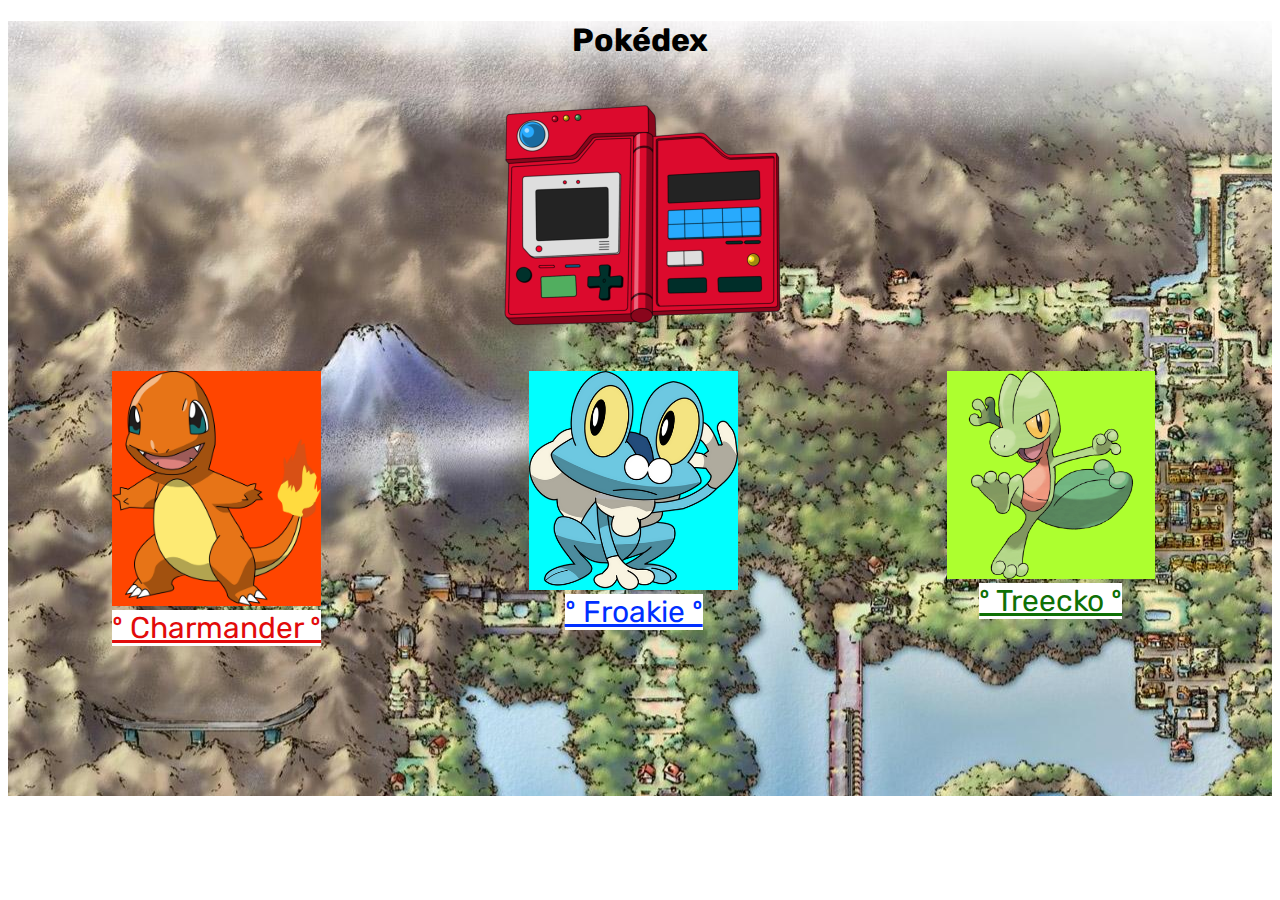
<file: index.html>
<!DOCTYPE html>
<html lang="en">
<head>
    <meta charset="UTF-8">
    <meta name="viewport" content="width=device-width, initial-scale=1.0">
    <link href="./css/index.css" rel="stylesheet" type="text/css">
    <link rel="icon" href="./img/pokeball.png">
    <title>Pokédex</title>
<!--Aquí es donde estará el icono y un enlace al archivo css, además del título -->
</head>
<body>
<div id="kanto" class="medio">
    <h1 class="medio">Pokédex</h1>
    <!--Este es el encabezado-->
    <br>
    <img src="./img/pokedex.png">
    <!--Aquí estará la imagen de la pokédex-->
    <br>
    <br>
    <br>
    <div id="ini">
        <div class="les">
            <a href="./fuego/charmander.html" class="ciales"><img src="./fuego/img/Charmander.jpg" id="f"></a>
            <br>
            <a href="./fuego/charmander.html" id="llama"> º Charmander º </a>
        </div>
        <div class="les">
            <a href="./agua/froakie.html" class="ciales"><img src="./agua/img/Froakie.jpg" id="a"></a>
            <br>
            <a href="./agua/froakie.html" id="gota"> º Froakie º</a>
        </div>
        <div class="les">
            <a href="./planta/treecko.html" class="ciales"><img src="./planta/img/Treecko.jpg" id="p"></a>
            <br>
            <a href="./planta/treecko.html" id="hoja"> º Treecko º</a>
        </div>
    </div>
    <!--Esto de aquí son las fotos de los iniciales, los cuales si los clicas te llevaran a su página, cada imagen tiene el nombre debajo, además están puestos en horizontal -->
</div>
</body>
</html>
</file>
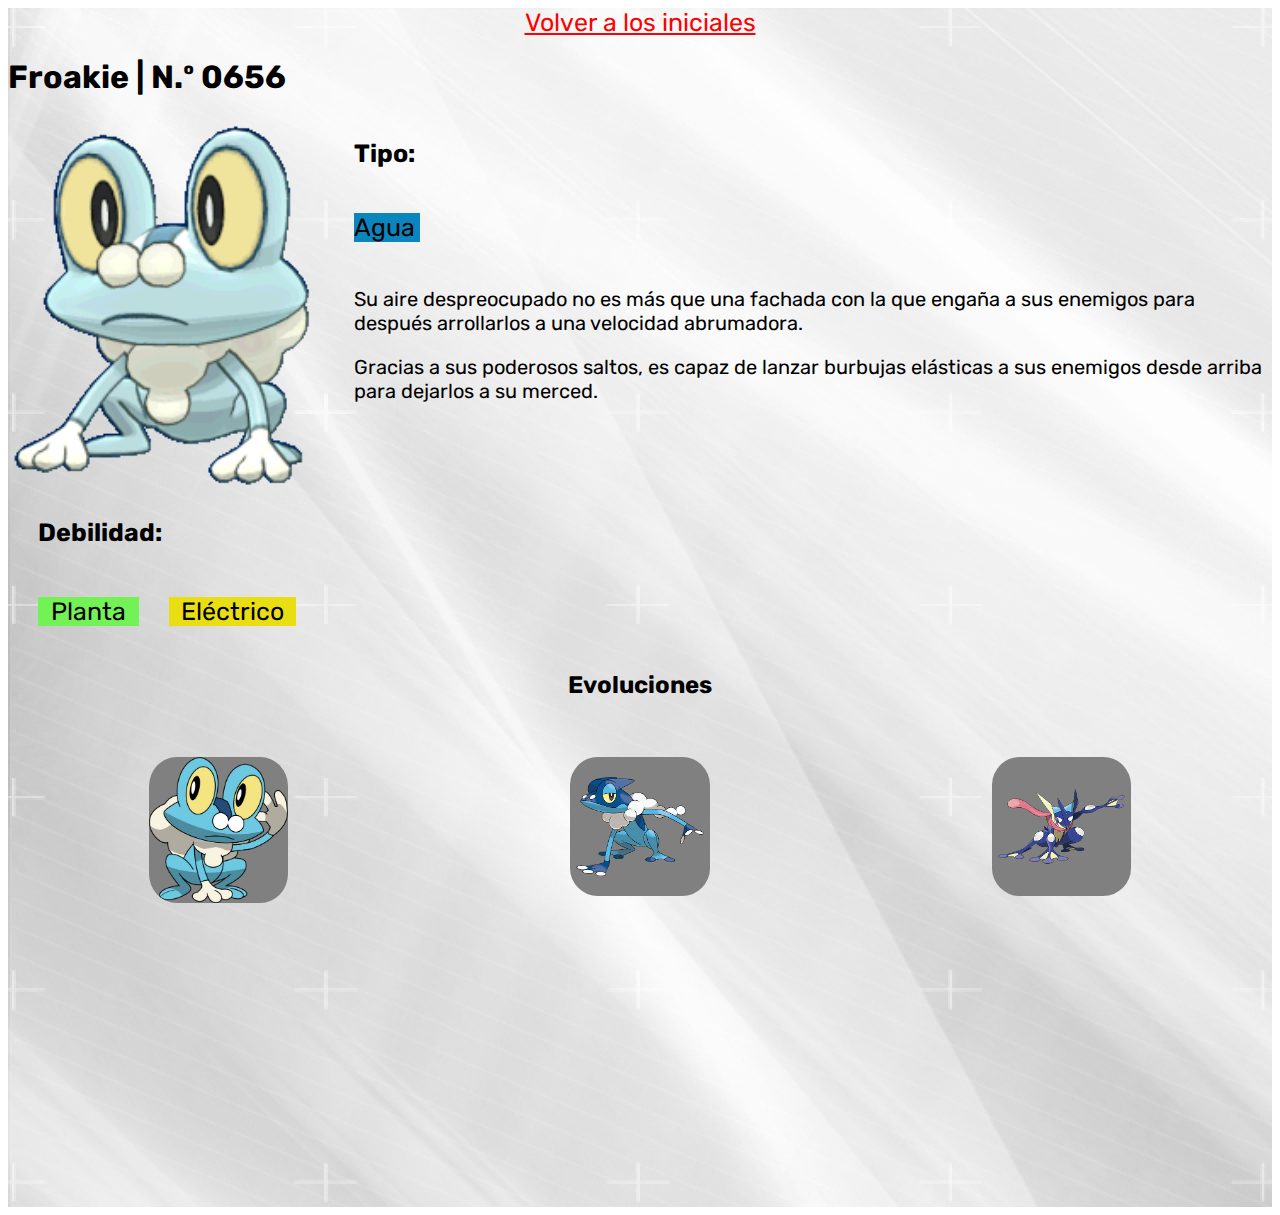
<file: agua/froakie.html>
<!DOCTYPE html>
<html lang="en">
<head>
    <meta charset="UTF-8">
    <meta name="viewport" content="width=device-width, initial-scale=1.0">
    <title>Froakie</title>
    <link href="../css/index.css" rel="stylesheet" type="text/css">
    <link rel="icon" href="../img/pokeball.png">
    <!--Aquí es donde estará el icono y un enlace al archivo css, además del título -->
</head>
<body>
<div class="fon">
    <div class="volver">
        <a href="../index.html" class="vol">Volver a los iniciales</a>
        <!--Esto es un link que te devolverá al índice-->
    </div>
    <h1>Froakie  |  N.º 0656</h1>
    <!--Este es el encabezado-->
    <section id="sec1">
        <img src="./img/Froakie.gif" id="art1">
        <!--Esta es la imagen del inicial-->
        <article id="art2">
            <h2 class="deb">
                Tipo:
            </h2>
            <div class="type">
                <p class="water">
                    Agua
                </p>
            </div>
            <p class="text">
                Su aire despreocupado no es más que una fachada con la que engaña a sus enemigos para después arrollarlos a una velocidad abrumadora.
            </p>
            <p class="text">
                Gracias a sus poderosos saltos, es capaz de lanzar burbujas elásticas a sus enemigos desde arriba para dejarlos a su merced.
            </p>
            <!--Esto de aqui es información del pokémon, la cual esta la imagen a la izquirda y la información a la derecha-->
        </article>
    </section>
    <article class="art3">
        <p class="deb">
            <strong>Debilidad:</strong>
        </p>
        <div class="debi">
            <p class="plant">
                Planta
            </p>
            <p class="zap">
                Eléctrico
            </p>
            <!--Aquí estan sus debilidades, las cuales estan debajo de la información del pokémon-->
        </div>
    </article>
    <h2 class="evo">Evoluciones</h2>
    <br>
    <br>
    <div id="ini">
        <a href="./froakie.html" class="ciales"><img src="./img/Froakie.jpg" class="luciones"></a> 
        <a href="./frogadier.html" class="ciales"><img src="./img/Frogadier.jpg" class="luciones"></a>
        <a href="./greninja.html" class="ciales"><img src="./img/Greninja.jpg" class="luciones"></a>
        <!--Aquí estan las evoluciones, puestas en horizontal-->
    </div>
</div>
</body>
</html>
</file>
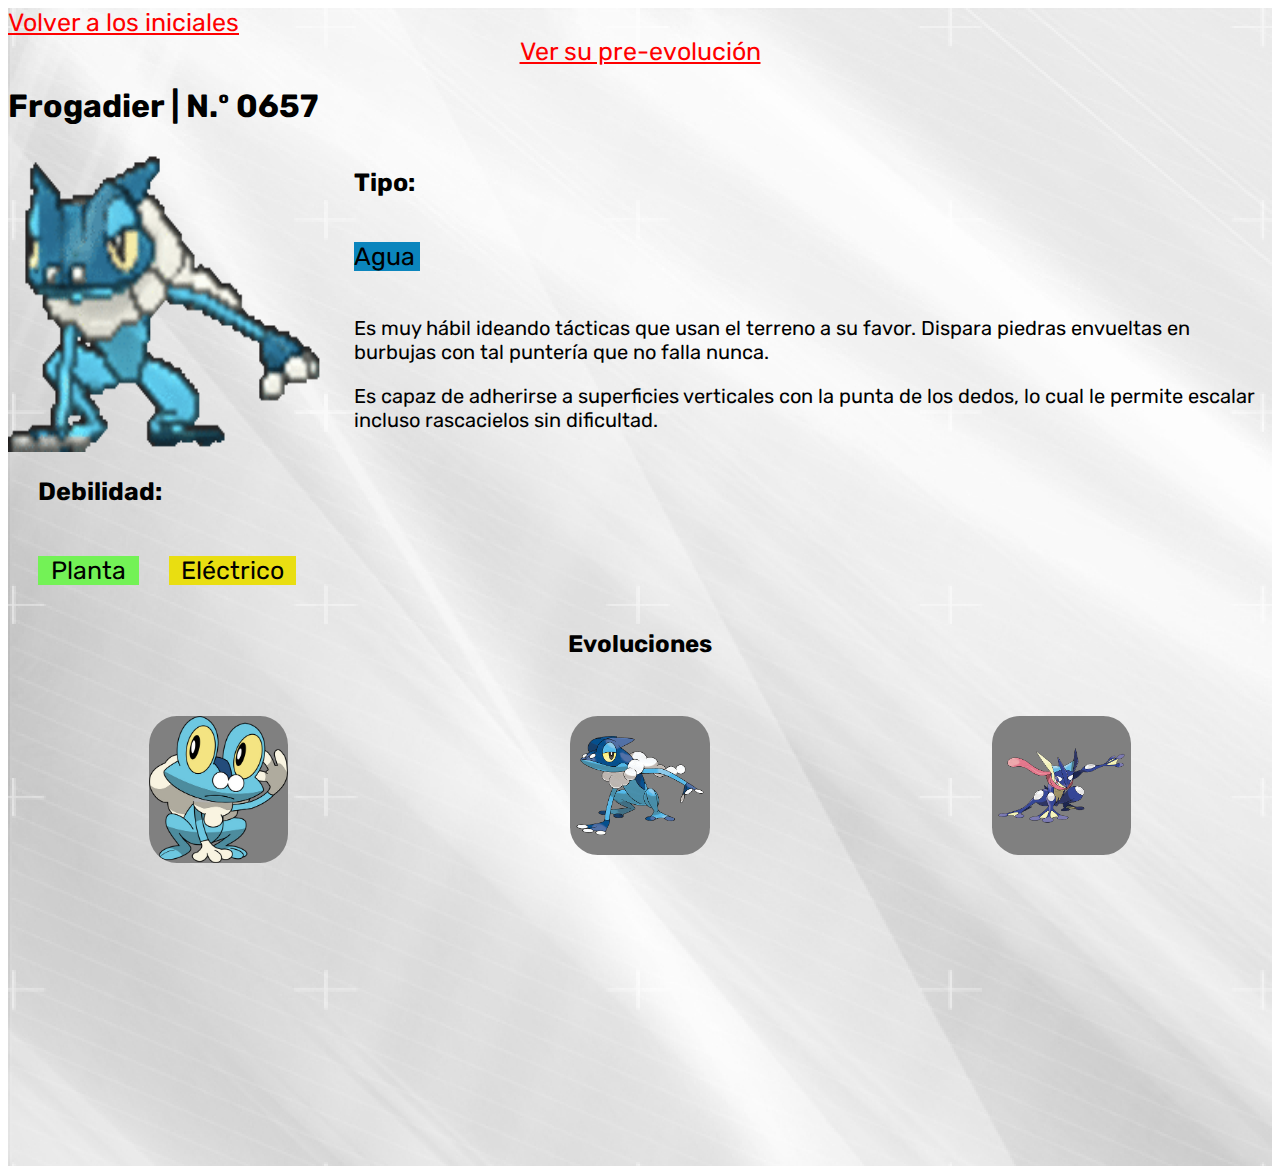
<file: agua/frogadier.html>
<!DOCTYPE html>
<html lang="en">
<head>
    <meta charset="UTF-8">
    <meta name="viewport" content="width=device-width, initial-scale=1.0">
    <title>Frogadier</title>
    <link href="../css/index.css" rel="stylesheet" type="text/css">
    <link rel="icon" href="../img/pokeball.png">
        <!--Aquí es donde estará el icono y un enlace al archivo css, además del título -->

</head>
<body>
<div class="fon">
    <a href="../index.html" class="vol">Volver a los iniciales</a>
        <!--Esto es un link que te devolverá al índice-->
    <div class="volver">
        <a href="./froakie.html" class="vol">Ver su pre-evolución</a>
        <!--Esto es un link que te devolverá a su pre-evolución-->
    </div>
    <h1>Frogadier  |  N.º 0657</h1>
    <!--Este es el encabezado-->
    <section id="sec1">
        <img src="./img/Frogadier.gif" id="art1">
        <!--Esta es la imagen del inicial-->
        <article id="art2">
            <h2 class="deb">
                Tipo:
            </h2>
            <div class="type">
                <p class="water">
                    Agua
                </p>
            </div>
            <p class="text">
                Es muy hábil ideando tácticas que usan el terreno a su favor. Dispara piedras envueltas en burbujas con tal puntería que no falla nunca.
            </p>
            <p class="text">
                Es capaz de adherirse a superficies verticales con la punta de los dedos, lo cual le permite escalar incluso rascacielos sin dificultad.
            </p>
            <!--Esto de aqui es información del pokémon, la cual esta la imagen a la izquirda y la información a la derecha-->
        </article>
    </section>
    <article class="art3">
        <p class="deb">
            <strong>Debilidad:</strong>
        </p>
        <div class="debi">
            <p class="plant">
                Planta
            </p>
            <p class="zap">
                Eléctrico
            </p>
            <!--Aquí estan sus debilidades, las cuales estan debajo de la información del pokémon-->
        </div>
    </article>
    <h2 class="evo">Evoluciones</h2>
    <br>
    <br>
    <div id="ini">
        <a href="./froakie.html" class="ciales"><img src="./img/Froakie.jpg" class="luciones"></a> 
        <a href="./frogadier.html" class="ciales"><img src="./img/Frogadier.jpg" class="luciones"></a>
        <a href="./greninja.html" class="ciales"><img src="./img/Greninja.jpg" class="luciones"></a>
        <!--Aquí estan las evoluciones, puestas en horizontal-->
    </div>
</div>
</body>
</html>
</file>
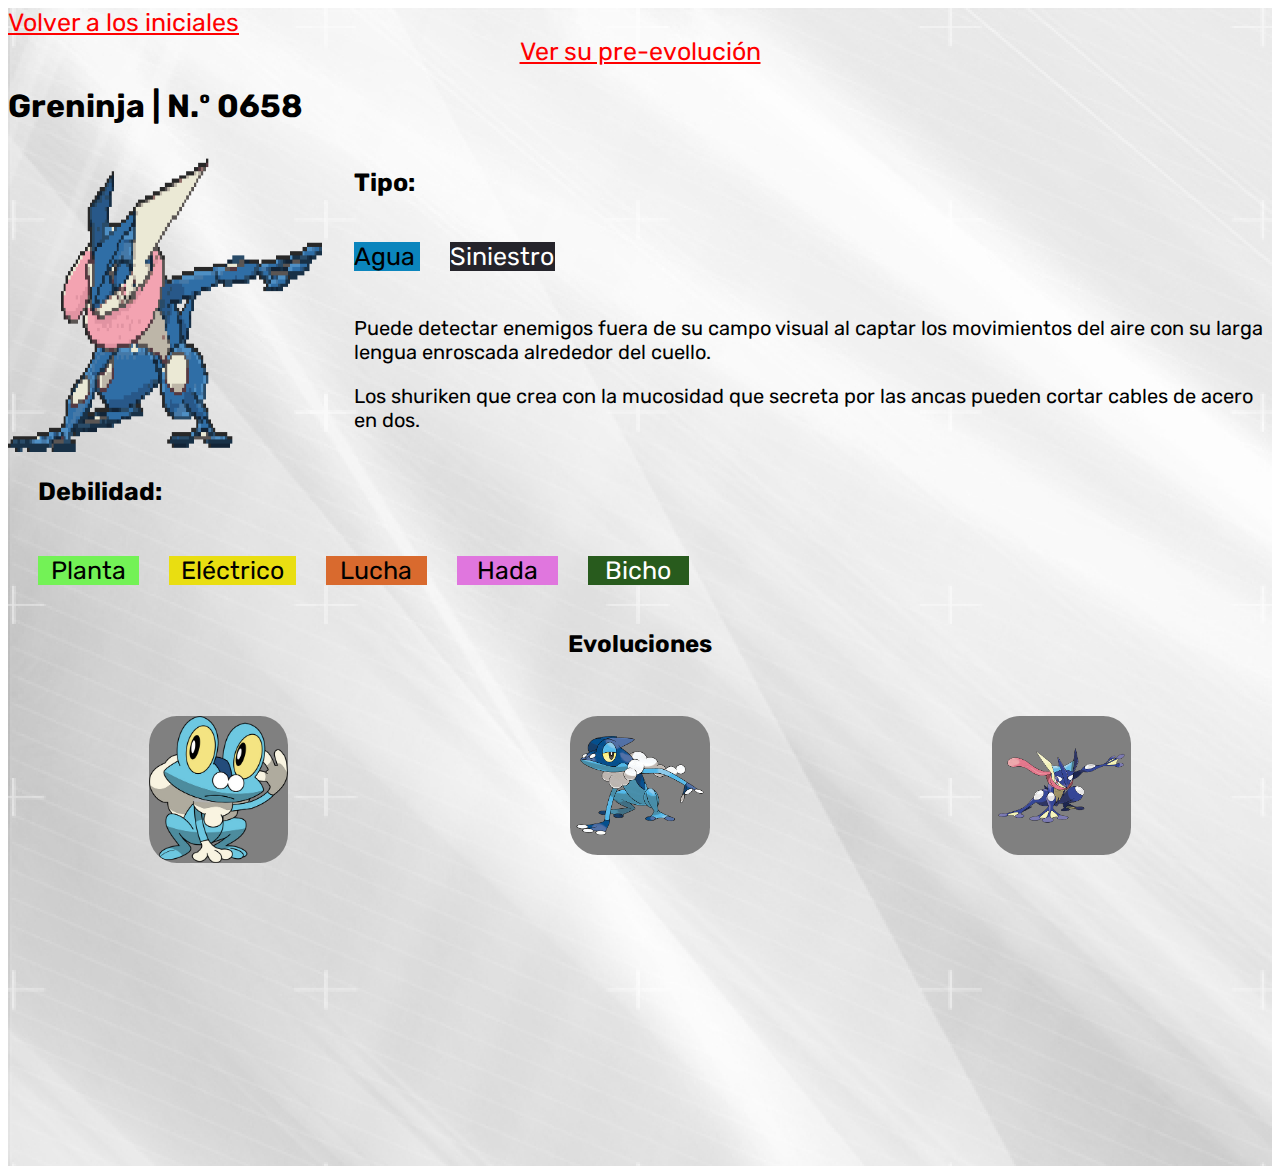
<file: agua/greninja.html>
<!DOCTYPE html>
<html lang="en">
<head>
    <meta charset="UTF-8">
    <meta name="viewport" content="width=device-width, initial-scale=1.0">
    <title>Greninja</title>
    <link href="../css/index.css" rel="stylesheet" type="text/css">
    <link rel="icon" href="../img/pokeball.png">
        <!--Aquí es donde estará el icono y un enlace al archivo css, además del título -->
    </head>
<body>
<div class="fon">
    <a href="../index.html" class="vol">Volver a los iniciales</a>
    <!--Esto es un link que te devolverá al índice-->
    <div class="volver">
        <a href="./frogadier.html" class="vol">Ver su pre-evolución</a>
        <!--Esto es un link que te devolverá a su pre-evolución-->
    </div>
    <h1>Greninja  |  N.º 0658</h1>
    <!--Este es el encabezado-->
    <section id="sec1">
        <img src="./img/Greninja.gif" id="art1">
        <!--Esta es la imagen del inicial-->
        <article id="art2">
            <h2 class="deb">
                Tipo:
            </h2>
            <div class="type">
                <p class="water">
                    Agua
                </p>
                <p class="sine">
                    Siniestro
                </p>
            </div>
            <p class="text">
                Puede detectar enemigos fuera de su campo visual al captar los movimientos del aire con su larga lengua enroscada alrededor del cuello.
            </p>
            <p class="text">
                Los shuriken que crea con la mucosidad que secreta por las ancas pueden cortar cables de acero en dos.
            </p>
            <!--Esto de aqui es información del pokémon, la cual esta la imagen a la izquirda y la información a la derecha-->
        </article>
    </section>
    <article class="art3">
        <p class="deb">
            <strong>Debilidad:</strong>
        </p>
        <div class="debi">
            <p class="plant">
                Planta
            </p>
            <p class="zap">
                Eléctrico
            </p>
            <p class="fight">
                Lucha
            </p>
            <p class="hada">
                Hada
            </p>
            <p class="bicho">
                Bicho
            </p>
            <!--Aquí estan sus debilidades, las cuales estan debajo de la información del pokémon-->
        </div>
    </article>
    <h2 class="evo">Evoluciones</h2>
    <br>
    <br>
    <div id="ini">
        <a href="./froakie.html" class="ciales"><img src="./img/Froakie.jpg" class="luciones"></a> 
        <a href="./frogadier.html" class="ciales"><img src="./img/Frogadier.jpg" class="luciones"></a>
        <a href="./greninja.html" class="ciales"><img src="./img/Greninja.jpg" class="luciones"></a>
        <!--Aquí estan las evoluciones, puestas en horizontal-->
    </div>
</div>
</body>
</html>
</file>
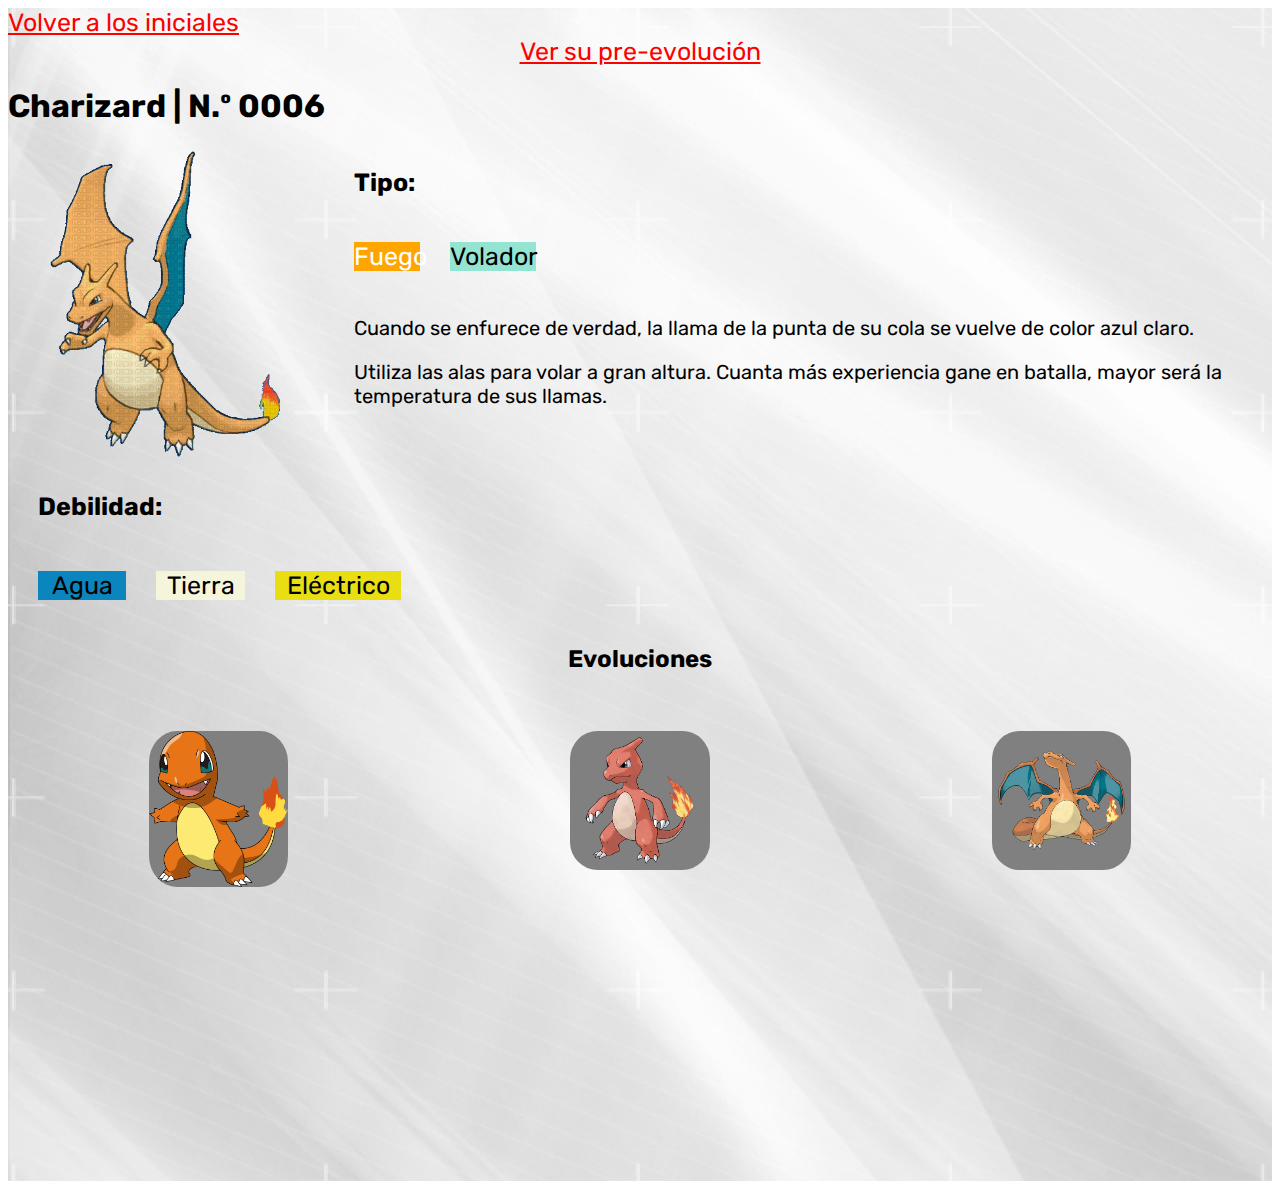
<file: fuego/charizard.html>
<!DOCTYPE html>
<html lang="en">
<head>
    <meta charset="UTF-8">
    <meta name="viewport" content="width=device-width, initial-scale=1.0">
    <title>Charizard</title>
    <link href="../css/index.css" rel="stylesheet" type="text/css">
    <link rel="icon" href="../img/pokeball.png">
        <!--Aquí es donde estará el icono y un enlace al archivo css, además del título -->
        </head>
<body>
<div class="fon">
    <a href="../index.html" class="vol">Volver a los iniciales</a>
    <!--Esto es un link que te devolverá al índice-->
    <div class="volver">
        <a href="./charmeleon.html" class="vol">Ver su pre-evolución</a>
        <!--Esto es un link que te devolverá a su pre-evolución-->
    </div>
    <h1>Charizard  |  N.º 0006</h1>
    <!--Este es el encabezado-->
    <section id="sec1">
        <img src="./img/Charizard.gif" id="art1">
        <!--Esta es la imagen del inicial-->
        <article id="art2">
            <h2 class="deb">
                Tipo:
            </h2>
            <div class="type">
                <p class="fuego">
                    Fuego
                </p>
                <p class="wing">
                    Volador
                </p>
            </div>
            <p class="text">
                Cuando se enfurece de verdad, la llama de la punta de su cola se vuelve de color azul claro.
            </p>
            <p class="text">
                Utiliza las alas para volar a gran altura. Cuanta más experiencia gane en batalla, mayor será la temperatura de sus llamas.
            </p>
            <!--Esto de aqui es información del pokémon, la cual esta la imagen a la izquirda y la información a la derecha-->
        </article>
    </section>
    <article class="art3">
        <p class="deb">
            <strong>Debilidad:</strong>
        </p>
        <div class="debi">
            <p class="water">
                Agua
            </p>
            <p class="tierra">
                Tierra
            </p>
            <p class="zap">
                Eléctrico
            </p>
            <!--Aquí estan sus debilidades, las cuales estan debajo de la información del pokémon-->
        </div>
    </article>
    <h2 class="evo">Evoluciones</h2>
    <br>
    <br>
    <div id="ini">
        <a href="./charmander.html" class="ciales"><img src="./img/Charmander.jpg" class="luciones"></a> 
        <a href="./charmeleon.html" class="ciales"><img src="./img/Charmeleon.jpg" class="luciones"></a>
        <a href="./charizard.html" class="ciales"><img src="./img/Charizard.jpg" class="luciones"></a>
        <!--Aquí estan las evoluciones, puestas en horizontal-->
    </div>
</div>
</body>
</html>
</file>
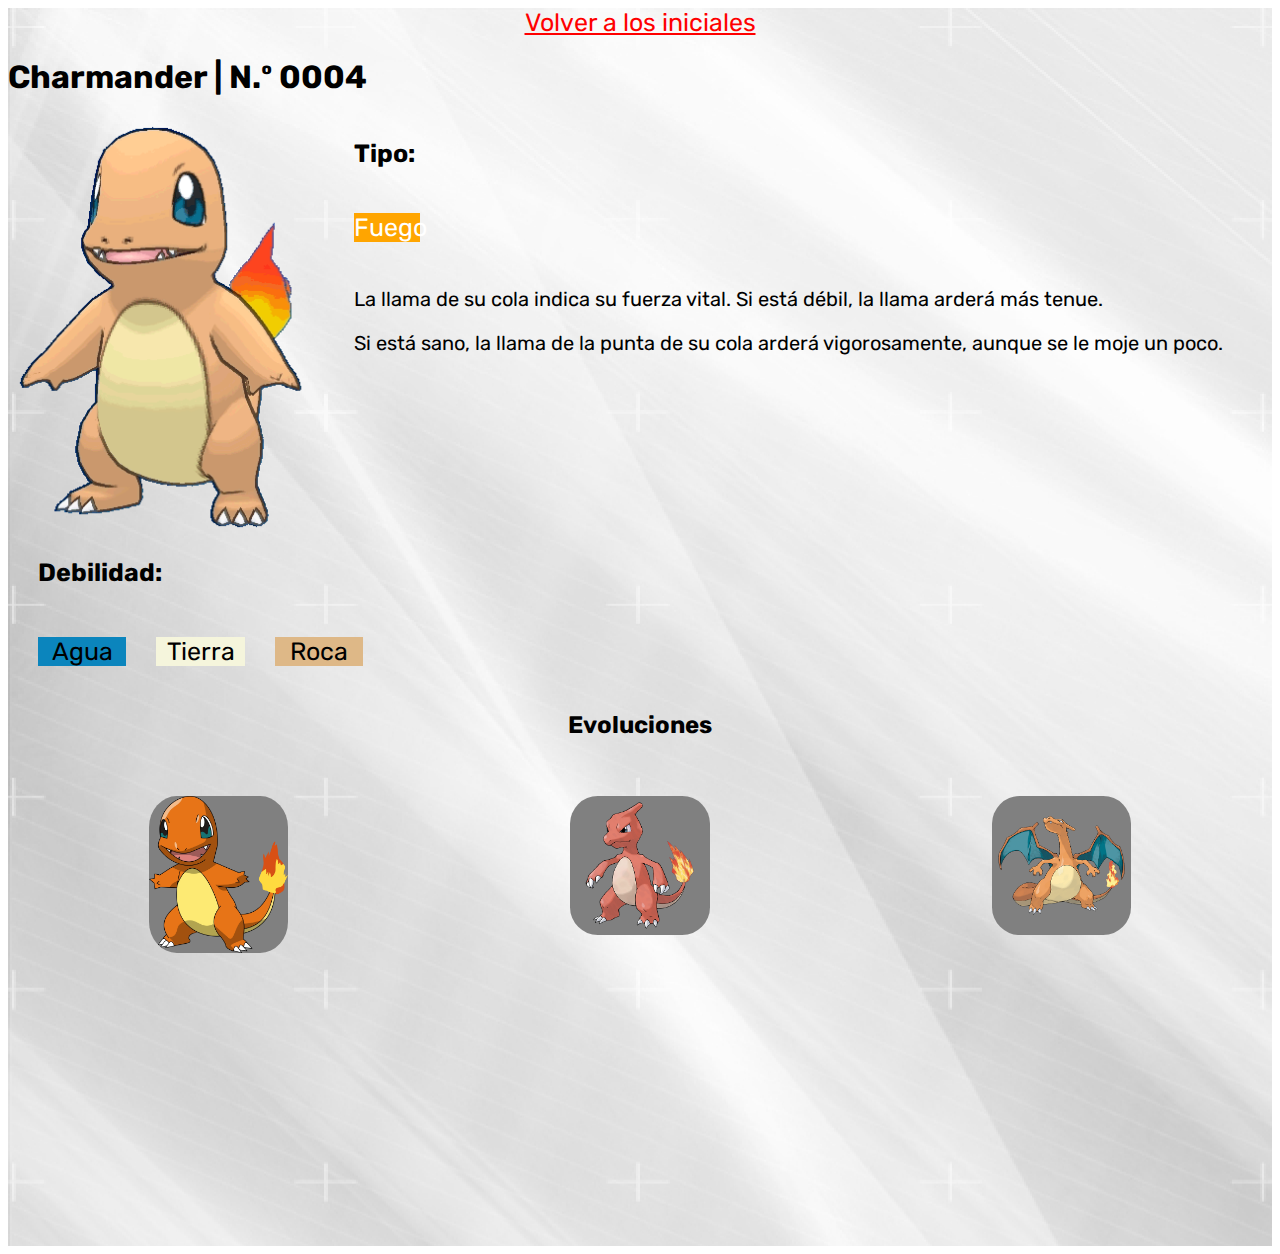
<file: fuego/charmander.html>
<!DOCTYPE html>
<html lang="en">
<head>
    <meta charset="UTF-8">
    <meta name="viewport" content="width=device-width, initial-scale=1.0">
    <title>Charmander</title>
    <link href="../css/index.css" rel="stylesheet" type="text/css">
    <link rel="icon" href="../img/pokeball.png">
        <!--Aquí es donde estará el icono y un enlace al archivo css, además del título -->
    </head>
<body>
<div class="fon">
    <div class="volver">
        <a href="../index.html" class="vol">Volver a los iniciales</a>
    <!--Esto es un link que te devolverá al índice-->
</div>
    <h1>Charmander  |  N.º 0004</h1>
    <!--Este es el encabezado-->
    <section id="sec1">
        <img src="./img/Charmander.gif" id="art1">
        <!--Esta es la imagen del inicial-->
        <article id="art2">
            <h2 class="deb">
                Tipo:
            </h2>
            <div class="type">
                <p class="fuego">
                    Fuego
                </p>
            </div>
            <p class="text">
                La llama de su cola indica su fuerza vital. Si está débil, la llama arderá más tenue.
            </p>
            <p class="text">
                Si está sano, la llama de la punta de su cola arderá vigorosamente, aunque se le moje un poco.
            </p>
            <!--Esto de aqui es información del pokémon, la cual esta la imagen a la izquirda y la información a la derecha-->
        </article>
    </section>
    <article class="art3">
        <p class="deb">
            <strong>Debilidad:</strong>
        </p>
        <div class="debi">
            <p class="water">
                Agua
            </p>
            <p class="tierra">
                Tierra
            </p>
            <p class="rock">
                Roca
            </p>
            <!--Aquí estan sus debilidades, las cuales estan debajo de la información del pokémon-->
        </div>
    </article>
    <h2 class="evo">Evoluciones</h2>
    <br>
    <br>
    <div id="ini">
        <a href="./charmander.html" class="ciales"><img src="./img/Charmander.jpg" class="luciones"></a> 
        <a href="./charmeleon.html" class="ciales"><img src="./img/Charmeleon.jpg" class="luciones"></a>
        <a href="./charizard.html" class="ciales"><img src="./img/Charizard.jpg" class="luciones"></a>
        <!--Aquí estan las evoluciones, puestas en horizontal-->
    </div>
</div>
</body>
</html>
</file>
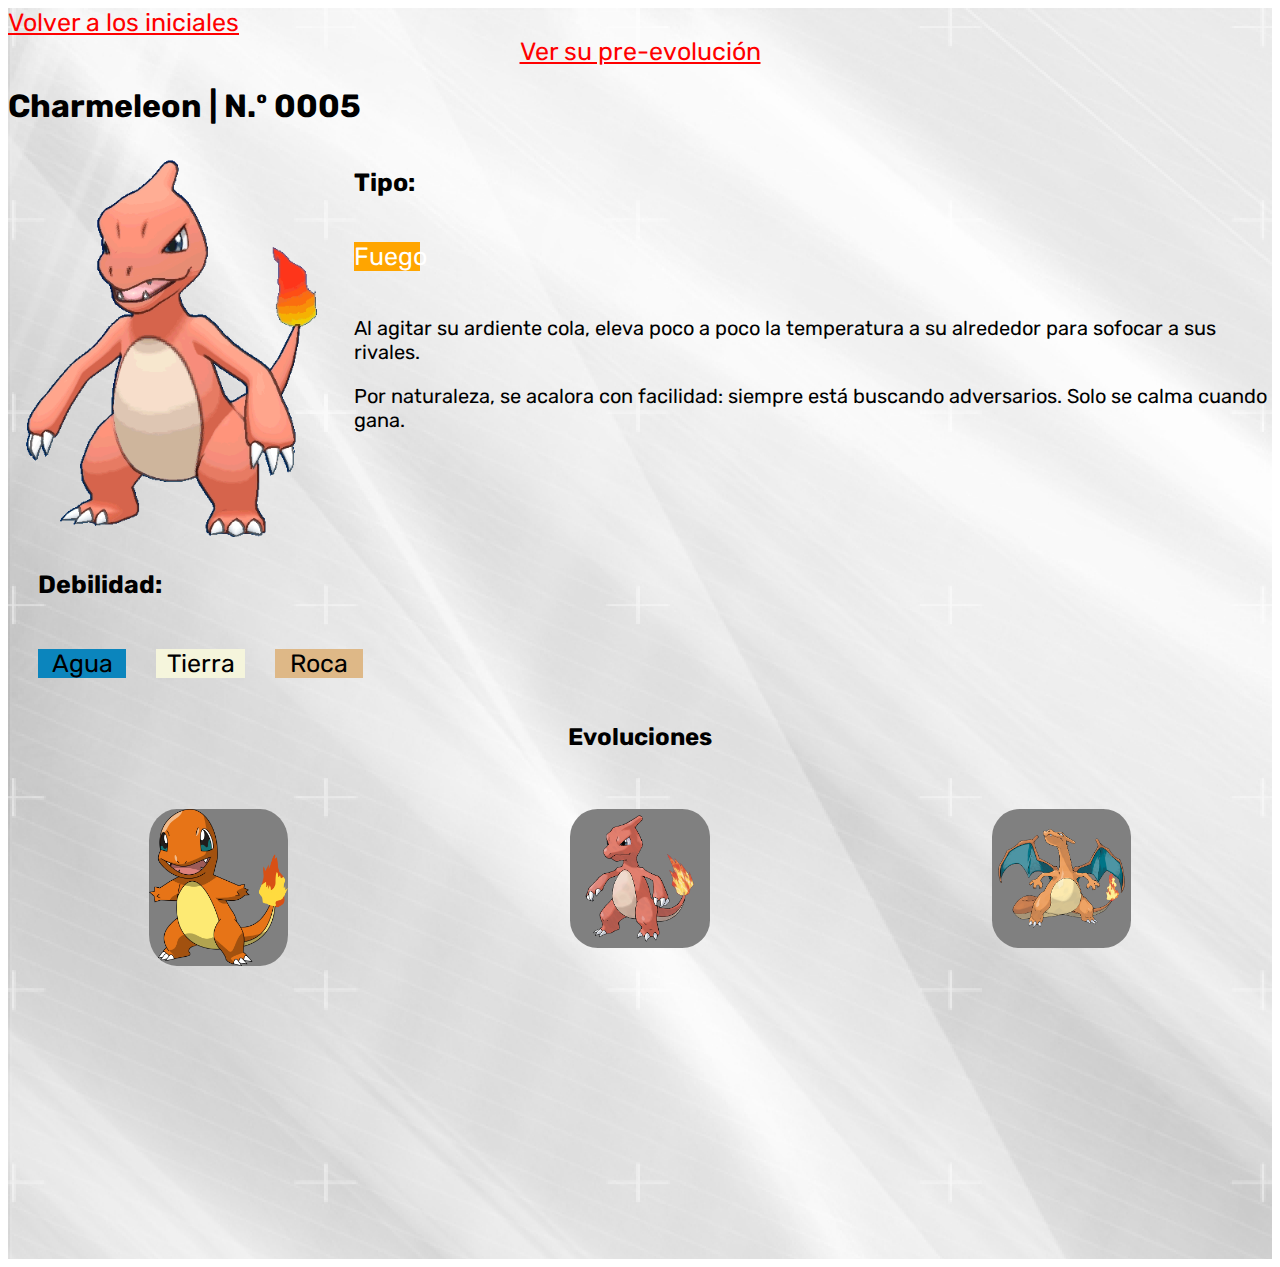
<file: fuego/charmeleon.html>
<!DOCTYPE html>
<html lang="en">
<head>
    <meta charset="UTF-8">
    <meta name="viewport" content="width=device-width, initial-scale=1.0">
    <title>Charmeleon</title>
    <link href="../css/index.css" rel="stylesheet" type="text/css">
    <link rel="icon" href="../img/pokeball.png">
        <!--Aquí es donde estará el icono y un enlace al archivo css, además del título -->
    </head>
<body>
<div class="fon">
    <a href="../index.html" class="vol">Volver a los iniciales</a>
    <!--Esto es un link que te devolverá al índice-->
    <div class="volver">
        <a href="./charmander.html" class="vol">Ver su pre-evolución</a>
        <!--Esto es un link que te devolverá a su pre-evolución-->
    </div>
    <h1>Charmeleon  |  N.º 0005</h1>
    <!--Este es el encabezado-->
    <section id="sec1">
        <img src="./img/Charmeleon.gif" id="art1">
        <!--Esta es la imagen del inicial-->
        <article id="art2">
            <h2 class="deb">
                Tipo:
            </h2>
            <div class="type">
                <p class="fuego">
                Fuego
                </p>
            </div>
            <p class="text">
                Al agitar su ardiente cola, eleva poco a poco la temperatura a su alrededor para sofocar a sus rivales.
            </p>
            <p class="text">
                Por naturaleza, se acalora con facilidad: siempre está buscando adversarios. Solo se calma cuando gana.
            </p>
            <!--Esto de aqui es información del pokémon, la cual esta la imagen a la izquirda y la información a la derecha-->
        </article>
    </section>
    <article class="art3">
        <p class="deb">
            <strong>Debilidad:</strong>
        </p>
        <div class="debi">
            <p class="water">
                Agua
            </p>
            <p class="tierra">
                Tierra
            </p>
            <p class="rock">
                Roca
            </p>
            <!--Aquí estan sus debilidades, las cuales estan debajo de la información del pokémon-->
        </div>
    </article>
    <h2 class="evo">Evoluciones</h2>
    <br>
    <br>
    <div id="ini">
        <a href="./charmander.html" class="ciales"><img src="./img/Charmander.jpg" class="luciones"></a> 
        <a href="./charmeleon.html" class="ciales"><img src="./img/Charmeleon.jpg" class="luciones"></a>
        <a href="./charizard.html" class="ciales"><img src="./img/Charizard.jpg" class="luciones"></a>
        <!--Aquí estan las evoluciones, puestas en horizontal-->
    </div>
</div>
</body>
</html>
</file>
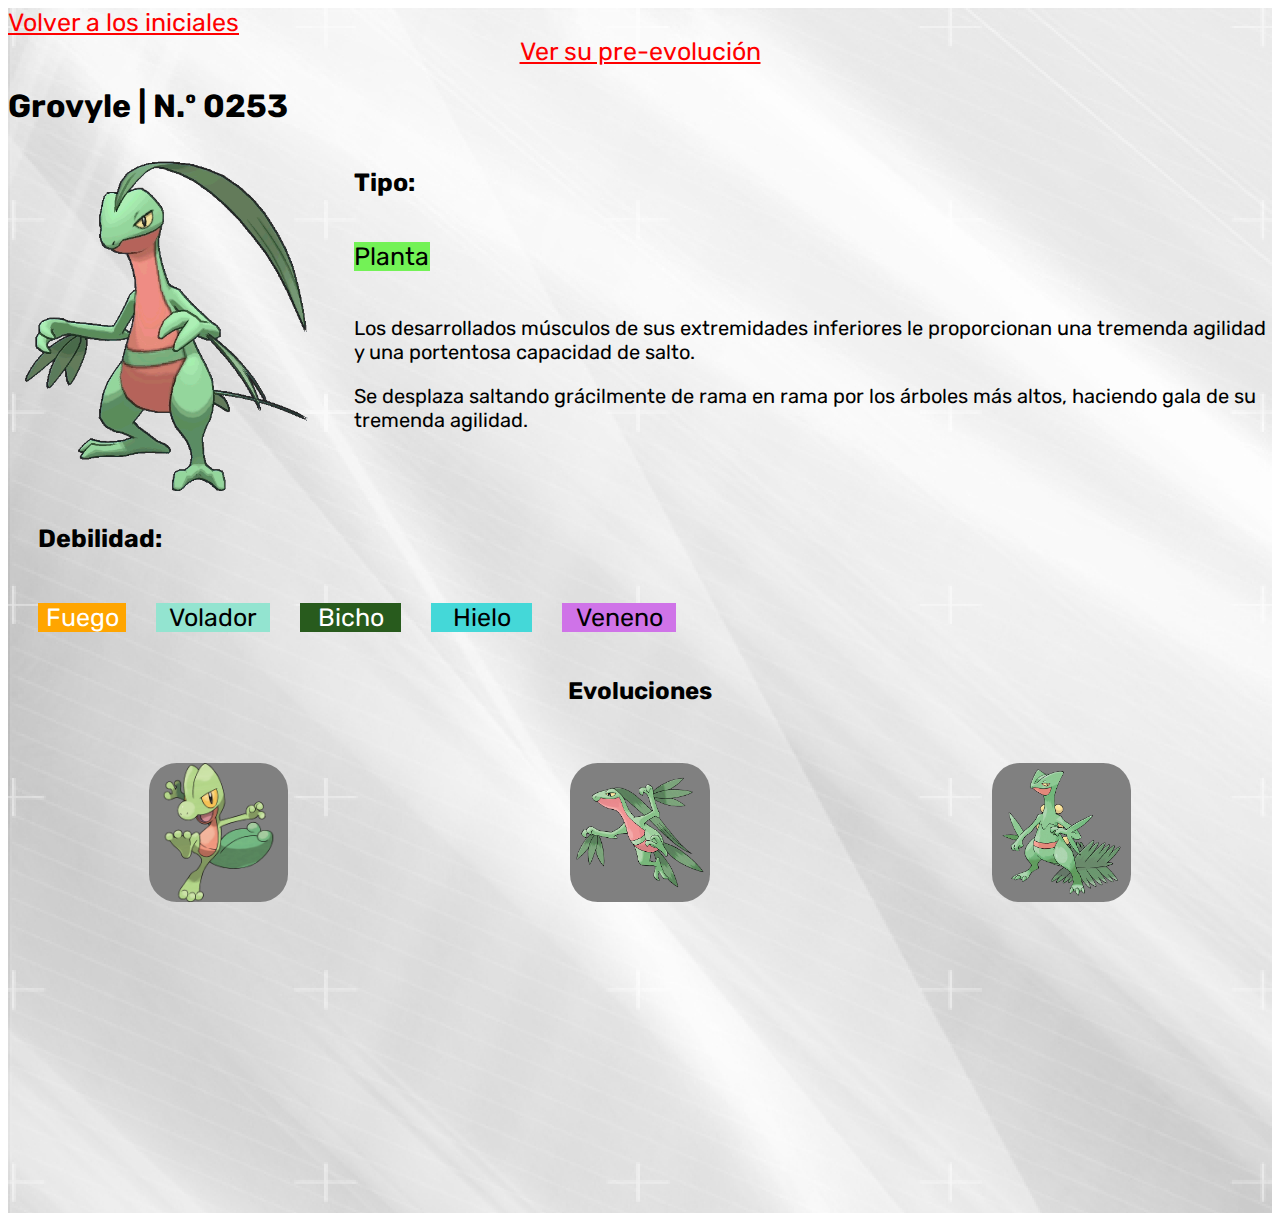
<file: planta/grovyle.html>
<!DOCTYPE html>
<html lang="en">
<head>
    <meta charset="UTF-8">
    <meta name="viewport" content="width=device-width, initial-scale=1.0">
    <title>Grovyle</title>
    <link href="../css/index.css" rel="stylesheet" type="text/css">
    <link rel="icon" href="../img/pokeball.png">
        <!--Aquí es donde estará el icono y un enlace al archivo css, además del título -->
    </head>
<body>
<div class="fon">
    <a href="../index.html" class="vol">Volver a los iniciales</a>
    <!--Esto es un link que te devolverá al índice-->
    <div class="volver">
        <a href="./treecko.html" class="vol">Ver su pre-evolución</a>
        <!--Esto es un link que te devolverá a su pre-evolución-->
    </div>
    <h1>Grovyle  |  N.º 0253</h1>
    <!--Este es el encabezado-->
    <section id="sec1">
        <img src="./img/Grovyle.gif" id="art1">
        <!--Esta es la imagen del inicial-->
        <article id="art2">
            <h2 class="deb">
                Tipo:
            </h2>
            <div class="type">
                <p class="plant">
                    Planta
                </p>
            </div>
            <p class="text">
                Los desarrollados músculos de sus extremidades inferiores le proporcionan una tremenda agilidad y una portentosa capacidad de salto.
            </p>
            <p class="text">
                Se desplaza saltando grácilmente de rama en rama por los árboles más altos, haciendo gala de su tremenda agilidad.
            </p>
            <!--Esto de aqui es información del pokémon, la cual esta la imagen a la izquirda y la información a la derecha-->
        </article>
    </section>
    <article class="art3">
        <p class="deb">
            <strong>Debilidad:</strong>
        </p>
        <div class="debi">
            <p class="fuego">
                Fuego
            </p>
            <p class="wing">
                Volador
            </p>
            <p class="bicho">
                Bicho
            </p>
            <p class="cold">
                Hielo
            </p>
            <p class="venom">
                Veneno
            </p>
            <!--Aquí estan sus debilidades, las cuales estan debajo de la información del pokémon-->
        </div>
    </article>
    <h2 class="evo">Evoluciones</h2>
    <br>
    <br>
    <div id="ini">
        <a href="./treecko.html" class="ciales"><img src="./img/Treecko.jpg" class="luciones"></a> 
        <a href="./grovyle.html" class="ciales"><img src="./img/grovyle.jpg" class="luciones"></a>
        <a href="./sceptile.html" class="ciales"><img src="./img/sceptile.jpg" class="luciones"></a>
        <!--Aquí estan las evoluciones, puestas en horizontal-->
    </div>
</div>
</body>
</html>
</file>
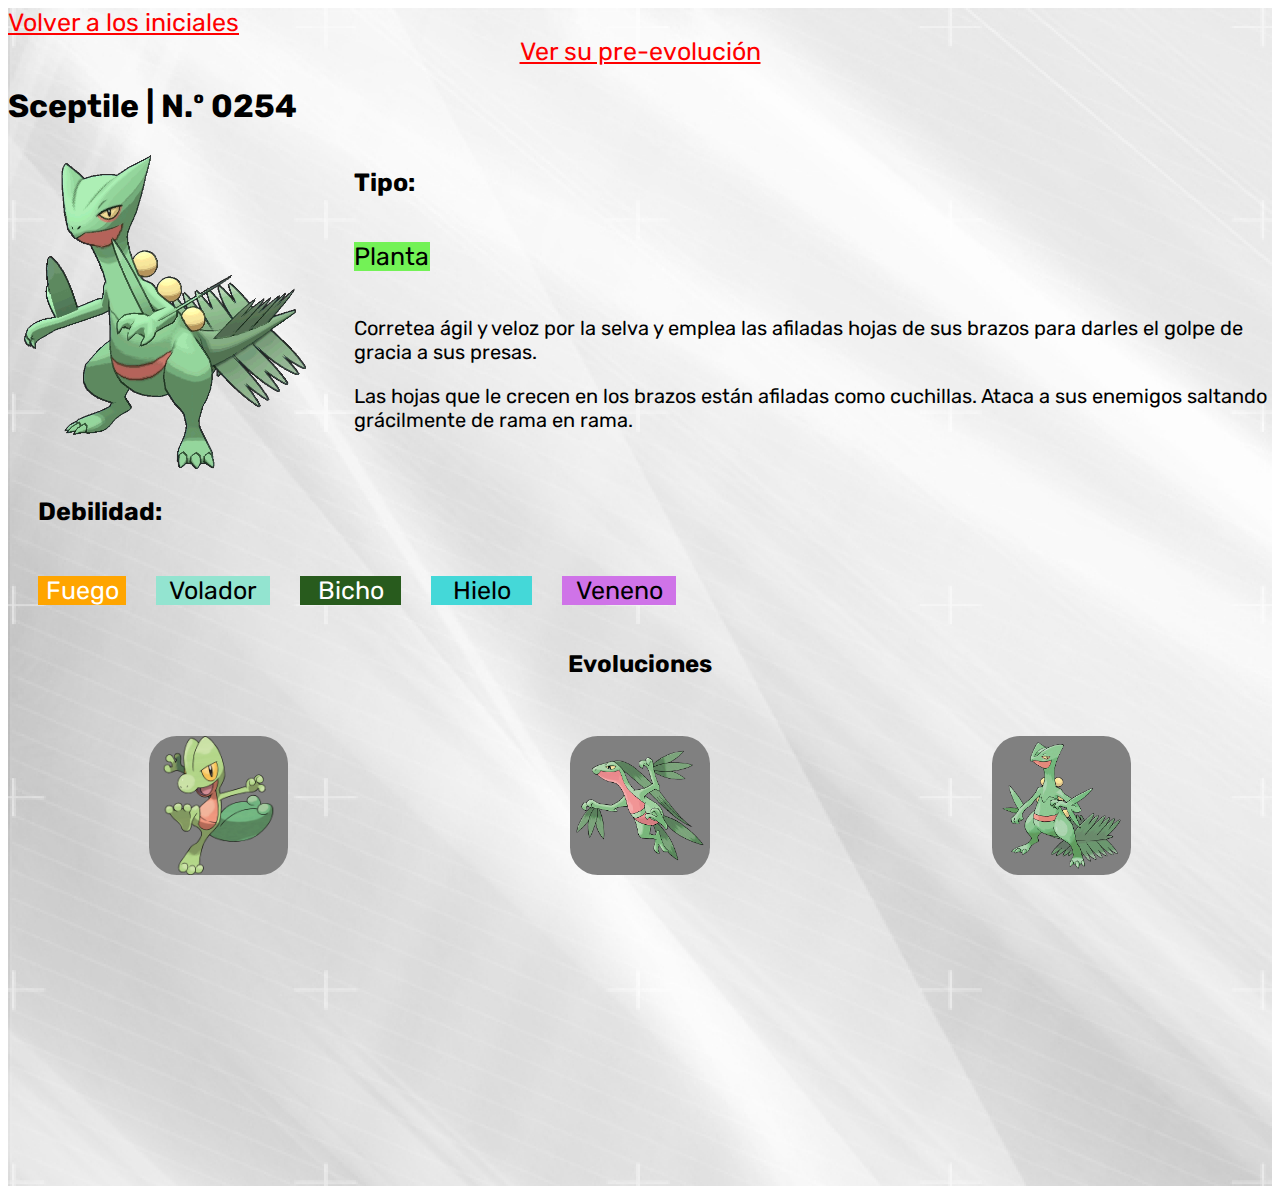
<file: planta/sceptile.html>
<!DOCTYPE html>
<html lang="en">
<head>
    <meta charset="UTF-8">
    <meta name="viewport" content="width=device-width, initial-scale=1.0">
    <title>Sceptile</title>
    <link href="../css/index.css" rel="stylesheet" type="text/css">
    <link rel="icon" href="../img/pokeball.png">
    <!--Aquí es donde estará el icono y un enlace al archivo css, además del título -->
    </head>
<body>
<div class="fon">
    <a href="../index.html" class="vol">Volver a los iniciales</a>
    <!--Esto es un link que te devolverá al índice-->
    <div class="volver">
        <a href="./grovyle.html" class="vol">Ver su pre-evolución</a>
        <!--Esto es un link que te devolverá a su pre-evolución-->
    </div>
    <h1>Sceptile  |  N.º 0254</h1>
    <!--Este es el encabezado-->
    <section id="sec1">
        <img src="./img/Sceptile.gif" id="art1">
        <!--Esta es la imagen del inicial-->
        <article id="art2">
            <h2 class="deb">
                Tipo:
            </h2>
            <div class="type">
                <p class="plant">
                    Planta
                </p>
            </div>
            <p class="text">
                Corretea ágil y veloz por la selva y emplea las afiladas hojas de sus brazos para darles el golpe de gracia a sus presas.
            </p>
            <p class="text">
                Las hojas que le crecen en los brazos están afiladas como cuchillas. Ataca a sus enemigos saltando grácilmente de rama en rama.
            </p>
            <!--Esto de aqui es información del pokémon, la cual esta la imagen a la izquirda y la información a la derecha-->
        </article>
    </section>
    <article class="art3">
        <p class="deb">
            <strong>Debilidad:</strong>
        </p>
        <div class="debi">
            <p class="fuego">
                Fuego
            </p>
            <p class="wing">
                Volador
            </p>
            <p class="bicho">
                Bicho
            </p>
            <p class="cold">
                Hielo
            </p>
            <p class="venom">
                Veneno
            </p>
            <!--Aquí estan sus debilidades, las cuales estan debajo de la información del pokémon-->
        </div>
    </article>
    <h2 class="evo">Evoluciones</h2>
    <br>
    <br>
    <div id="ini">
        <a href="./treecko.html" class="ciales"><img src="./img/Treecko.jpg" class="luciones"></a> 
        <a href="./grovyle.html" class="ciales"><img src="./img/grovyle.jpg" class="luciones"></a>
        <a href="./sceptile.html" class="ciales"><img src="./img/sceptile.jpg" class="luciones"></a>
        <!--Aquí estan las evoluciones, puestas en horizontal-->
    </div>
</div>
</body>
</html>
</file>
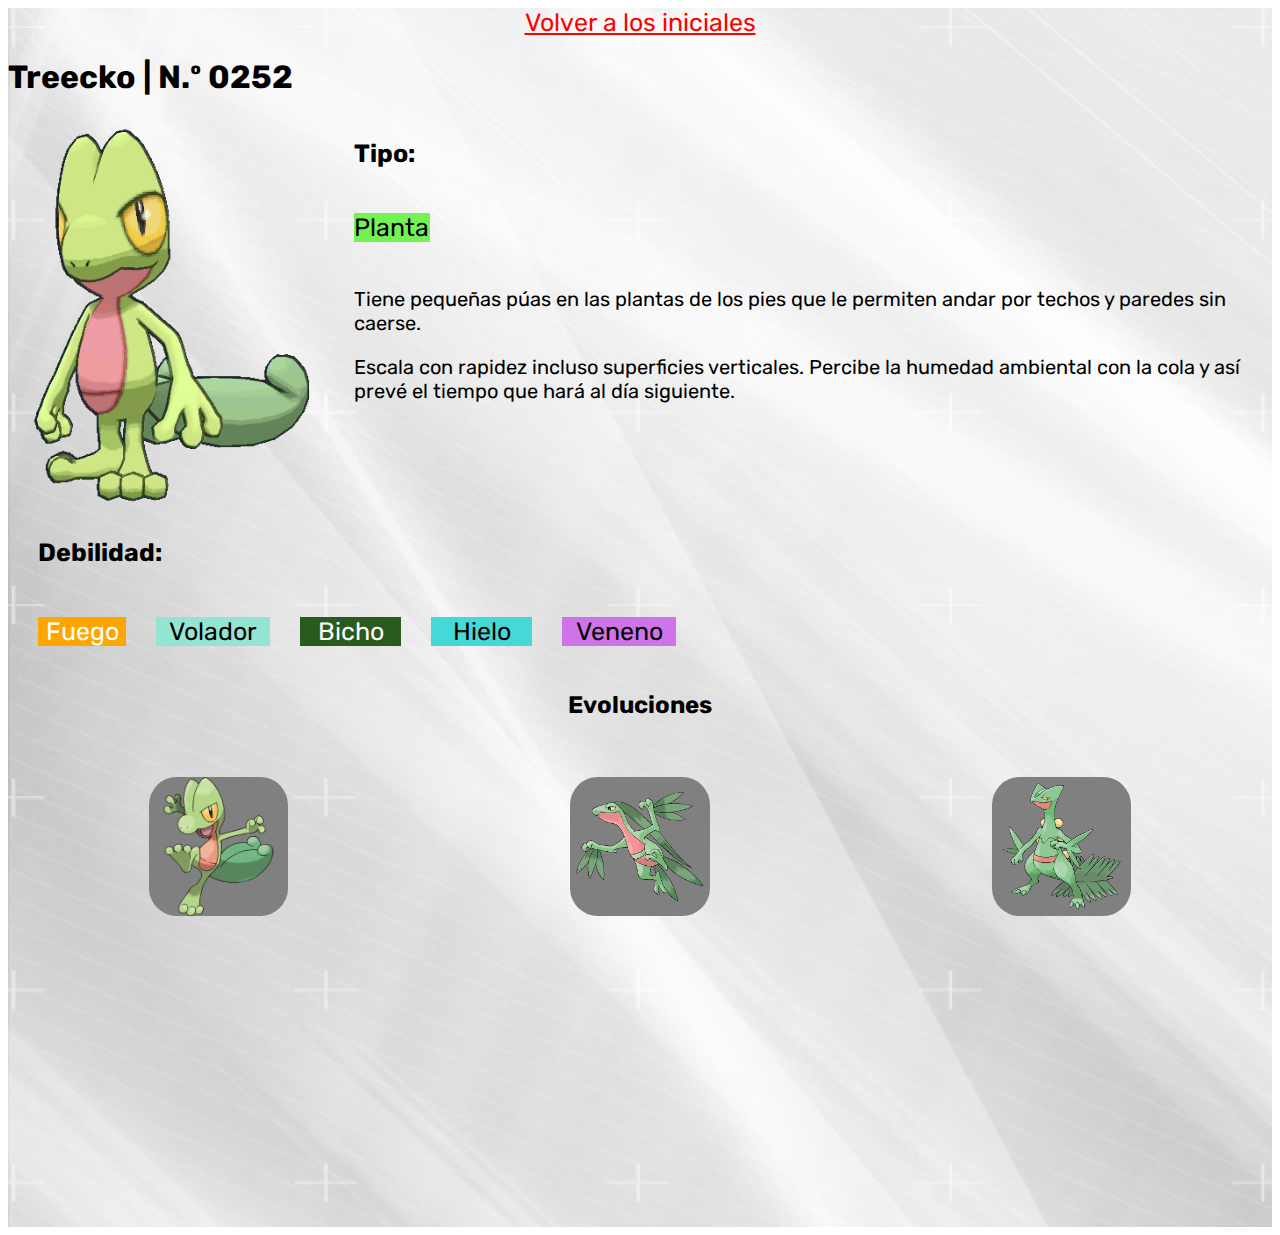
<file: planta/treecko.html>
<!DOCTYPE html>
<html lang="en">
<head>
    <meta charset="UTF-8">
    <meta name="viewport" content="width=device-width, initial-scale=1.0">
    <title>Treecko</title>
    <link href="../css/index.css" rel="stylesheet" type="text/css">
    <link rel="icon" href="../img/pokeball.png">
        <!--Aquí es donde estará el icono y un enlace al archivo css, además del título -->
    </head>
<body>
<div class="fon">
    <div class="volver">
        <a href="../index.html" class="vol">Volver a los iniciales</a>
    <!--Esto es un link que te devolverá al índice-->
</div>
    <h1>Treecko  |  N.º 0252</h1>
    <!--Este es el encabezado-->
    <section id="sec1">
        <img src="./img/Treecko.gif" id="art1">
        <!--Esta es la imagen del inicial-->
        <article id="art2">
            <h2 class="deb">
                Tipo:
            </h2>
            <div class="type">
                <p class="plant">
                    Planta
                </p>
            </div>
            <p class="text">
                Tiene pequeñas púas en las plantas de los pies que le permiten andar por techos y paredes sin caerse.
            </p>
            <p class="text">
                Escala con rapidez incluso superficies verticales. Percibe la humedad ambiental con la cola y así prevé el tiempo que hará al día siguiente.
            </p>
            <!--Esto de aqui es información del pokémon, la cual esta la imagen a la izquirda y la información a la derecha-->
        </article>
    </section>
    <article class="art3">
        <p class="deb">
            <strong>Debilidad:</strong>
        </p>
        <div class="debi">
            <p class="fuego">
                Fuego
            </p>
            <p class="wing">
                Volador
            </p>
            <p class="bicho">
                Bicho
            </p>
            <p class="cold">
                Hielo
            </p>
            <p class="venom">
                Veneno
            </p>
            <!--Aquí estan sus debilidades, las cuales estan debajo de la información del pokémon-->
        </div>
    </article>
    <h2 class="evo">Evoluciones</h2>
    <br>
    <br>
    <div id="ini">
        <a href="./treecko.html" class="ciales"><img src="./img/Treecko.jpg" class="luciones"></a> 
        <a href="./grovyle.html" class="ciales"><img src="./img/grovyle.jpg" class="luciones"></a>
        <a href="./sceptile.html" class="ciales"><img src="./img/sceptile.jpg" class="luciones"></a>
        <!--Aquí estan las evoluciones, puestas en horizontal-->
    </div>
</div>
</body>
</html>
</file>
<file: css/index.css>
@import url('https://fonts.googleapis.com/css2?family=Rubik:ital,wght@0,300..900;1,300..900&display=swap');
/* Esto es para importar la fuente rubik*/

#kanto {
    background-image: url(../img/kanto-map.jpeg);
}
/* Esto es para que en el indice aparezca la imagen de fondo de kanto */
        
* {
    font-family: "Rubik", sans-serif;
    font-optical-sizing: auto;
    font-weight: <weight>;
    font-style: normal;
}
/* Esto es para que todos los textos tengan la fuente Rubik */ 


#ini {
    width: 100%;
    text-align: center;
    display: flex;
    padding-bottom: 150px;
}

/* Esto de aqui es para que las fotos del inicio para acceder a los iniciales esten en horizontal */


.les {
    display: block;
    width: 33%;
    text-align: center;
}

/*Esto de aqui es para que las imagenes y el texto correspondiente esten en vertilac y ocupen cierto espacio del contenedor anterior */

.ciales{
    width: 100%;
    height: 300px;
}
/* Esto es para que las imágenes tengan el mismo tamaño */ 

#a ,#f ,#p {
    width: 50%;
}

/* Esto es para lo mismo que la anterior, pero más adelante se veran las diferencias */

#llama {
    background-color: white;
    color: rgb(226, 11, 11);
    font-size: 30px;
}

/* Esto es para que el texto se vea de los siguientes colores y tamaños */

#gota {
    background-color: white;
    color: rgb(0, 47, 255) ;
    font-size: 30px;
}
/* Esto es para que el texto se vea de los siguientes colores y tamaños */

#hoja {
    background-color: white;
    color: rgb(15, 112, 5);
    font-size: 30px;
}
/* Esto es para que el texto se vea de los siguientes colores y tamaños */


#a{
    background-color: aqua ;
}
/* Esto es para que el texto se vea del siguiente color */

#f{
    background-color: orangered ;
}
/* Esto es para que el texto se vea del siguiente color */

#p{
    background-color: greenyellow;
}
/* Esto es para que el texto se vea del siguiente color */

#pok {
    background-color: rgb(75, 52, 52);
}
/* Esto es una propiedad que no tiene uso ya que supuestamente era el color de fondo, pero como se cambió a una imagen no sirve */

#sec1 {
    width: 100%;
    display: flex;
}
/* Esto es para que la sección 1 ocupe todo el espacio y todo su contenido sea en horizontal */

#art1{
    width: 25%;
}
/* Este es el artículo donde estará la foto */

#art2 {
    width: 75%;
}
/* Este es el articulo donde estara la imagen */

.art3 {
    display: block;
}
/* Este es el articulo donde estaran las debilidades */

.fuego {
    color: white;
    background-color: orange;
    width: 7%;
    font-size: 25px;
    margin-left: 30px;
}
/* Esto es para que el texto se vea de los siguientes colores y tamaños */

.text {
    font-size: 20px;
    margin-left: 30px;
}
/* Esto es para que los textos de la información se vean de los siguientes tamaños */

.fon {
background-image: url(../img/fondo.jpg);
}
/* Esta es laimagen de fondo cuando accedes a los pokémons */

.deb {
    font-size: 25px;
    margin-left: 30px;
}
/* Esto es para que las debilidades tengan un espacio de separación desde la parte izquierda y tengan un tamaño igual */

.water {
    font-size: 25px;
    background-color: rgb(11, 133, 189);
    margin-left: 30px;
    width: 7%;
}
/* Esto es para que el texto se vea de los siguientes colores y tamaños */

.tierra {
    font-size: 25px;
    background-color: beige;
    margin-left: 30px;
    width: 7%;
}
/* Esto es para que el texto se vea de los siguientes colores y tamaños */

.rock {
    font-size: 25px;
    background-color: burlywood;
    margin-left: 30px;
    width: 7%;
}
/* Esto es para que el texto se vea de los siguientes colores y tamaños */

.debi {
    width: 100%;
    display: flex;
    text-align: center;
}
/* Esto es ppara que las debilidades esten puestas en horizontal */

.evo {
    text-align: center;
}
/* Esto es para que el contenido se ubique en el centro */

.luciones {
    width: 33%;
    background-color: gray;
    border-radius: 20%;
}
/* Esto es para que las imágenes tengan un borde redondeado de un color */

.medio {
    text-align: center;
}
/* Esto es para que el contenido se ubique en el centro */

.volver {
    text-align: center;
}
/* Esto es para que el contenido se ubique en el centro */

.vol {
    font-size: 25px;
    color: red;
}
/* Esto es para que el texto se vea de los siguientes colores y tamaños */

.wing {
    background-color: rgb(147, 228, 208);
    width: 9%;
    font-size: 25px;
    margin-left: 30px;
}
/* Esto es para que el texto se vea de los siguientes colores y tamaños */

.zap {
    font-size: 25px;
    background-color: rgb(233, 222, 17);
    margin-left: 30px;
    width: 10%;
}
/* Esto es para que el texto se vea de los siguientes colores y tamaños */

.plant {
    font-size: 25px;
    background-color: rgb(115, 242, 86);
    margin-left: 30px;
    width: 8%;
}
/* Esto es para que el texto se vea de los siguientes colores y tamaños */

.fight {
    font-size: 25px;
    background-color: rgb(217, 106, 46);
    margin-left: 30px;
    width: 8%;
}
/* Esto es para que el texto se vea de los siguientes colores y tamaños */

.sine {
    font-size: 25px;
    background-color: rgb(37, 36, 43);
    margin-left: 30px;
    width: 11%;
    color: white;
}
/* Esto es para que el texto se vea de los siguientes colores y tamaños */

.bicho {
    font-size: 25px;
    background-color: rgb(40, 91, 29);
    margin-left: 30px;
    width: 8%;
    color: white;
}
/* Esto es para que el texto se vea de los siguientes colores y tamaños */

.hada {
    font-size: 25px;
    background-color: rgb(224, 118, 222);
    margin-left: 30px;
    width: 8%;
}
/* Esto es para que el texto se vea de los siguientes colores y tamaños */

.type {
    display: flex;
}
/* Esto es para que el texto se vea de los siguientes colores y tamaños */

.venom {
    background-color: rgb(207, 115, 232);
    width: 9%;
    font-size: 25px;
    margin-left: 30px;
}
/* Esto es para que el texto se vea de los siguientes colores y tamaños */

.cold {
    font-size: 25px;
    background-color: rgb(68, 216, 216);
    margin-left: 30px;
    width: 8%;
}
/* Esto es para que el texto se vea de los siguientes colores y tamaños */

@media screen and (max-width:1200px ){

    .cold, .venom, .hada, .bicho, .sine, .fight, .plant , .zap ,.wing , .water, .tierra , .rock , .fuego {
        width: 15%;
    }
    /* Esto es para que el borde de los tipos ocupe el texto */
}

@media screen and (max-width:800px ){

    .cold, .venom, .hada, .bicho, .sine, .fight, .plant , .zap ,.wing , .water, .tierra , .rock , .fuego {
        width: 30%;
    }
     /* Esto es para que el borde de los tipos ocupe el texto */

    .debi {
        width: 100%;
        display: block;
    }
     /* Esto es para que las debilidades sean en vertical */

    #art1{
        width: 50%;
    }
    
    #art2 {
        width: 50%;
    }

    #llama {
        font-size: 25px;
    }
    
    #gota {
        font-size: 25px;
    }
    
    #hoja {
        font-size: 25px;
    }
}


@media screen and (max-width:600px ){

    .cold, .venom, .hada, .bicho, .fight, .plant , .zap , .sine, .wing, .water, .tierra , .rock , .fuego {
        width: 50%;
    }
    /* Esto es para que el borde de los tipos ocupe el texto */

    .text {
        font-size: 15px;
    }

    #art1{
        width: 50%;
    }
    
    #art2 {
        width: 50%;
    }

    #llama {
        font-size: 15px;
    }
    
    #gota {
        font-size: 15px;
    }
    
    #hoja {
        font-size: 15px;
    }
}

/*  Esto de aqui son media queries para que cuando la pantalla sea mas pequeña, no se vea mal y pueda ajustarse lo mejor posible para que se vea mejor.*/
</file>
